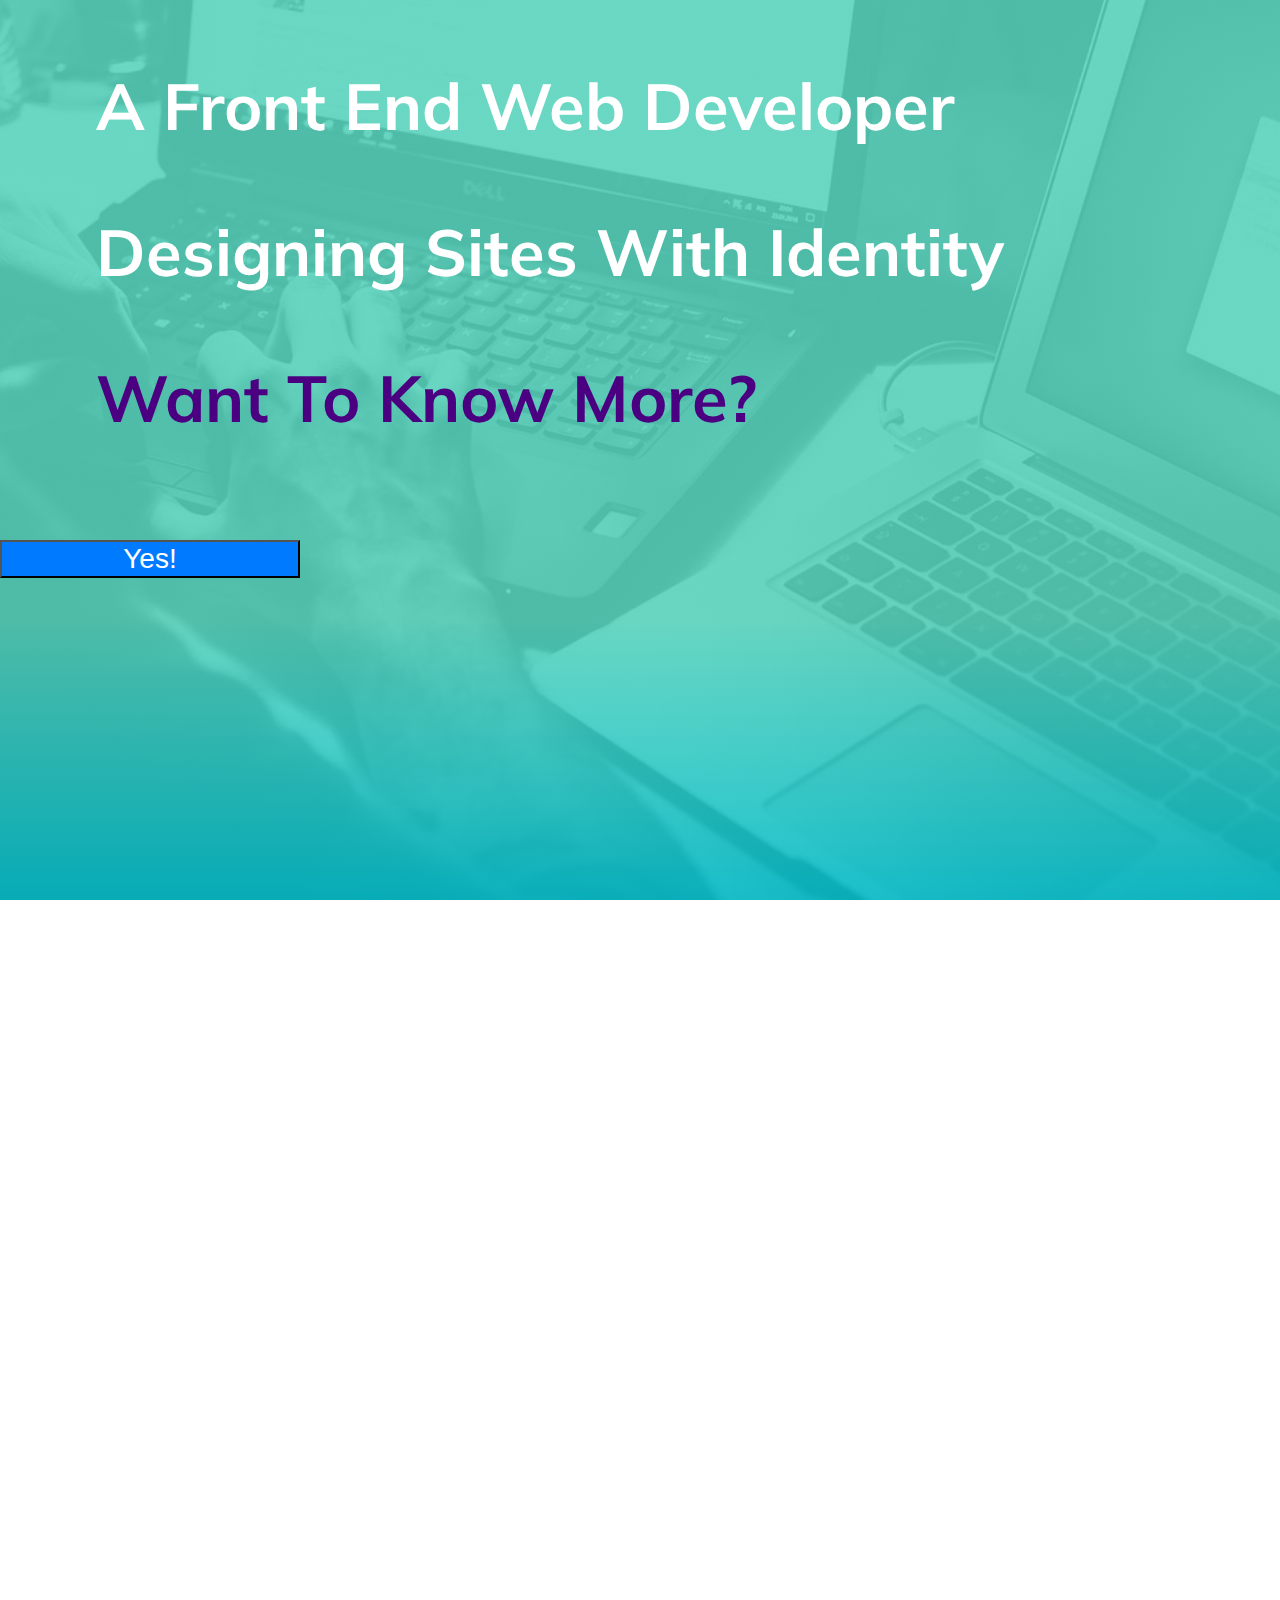
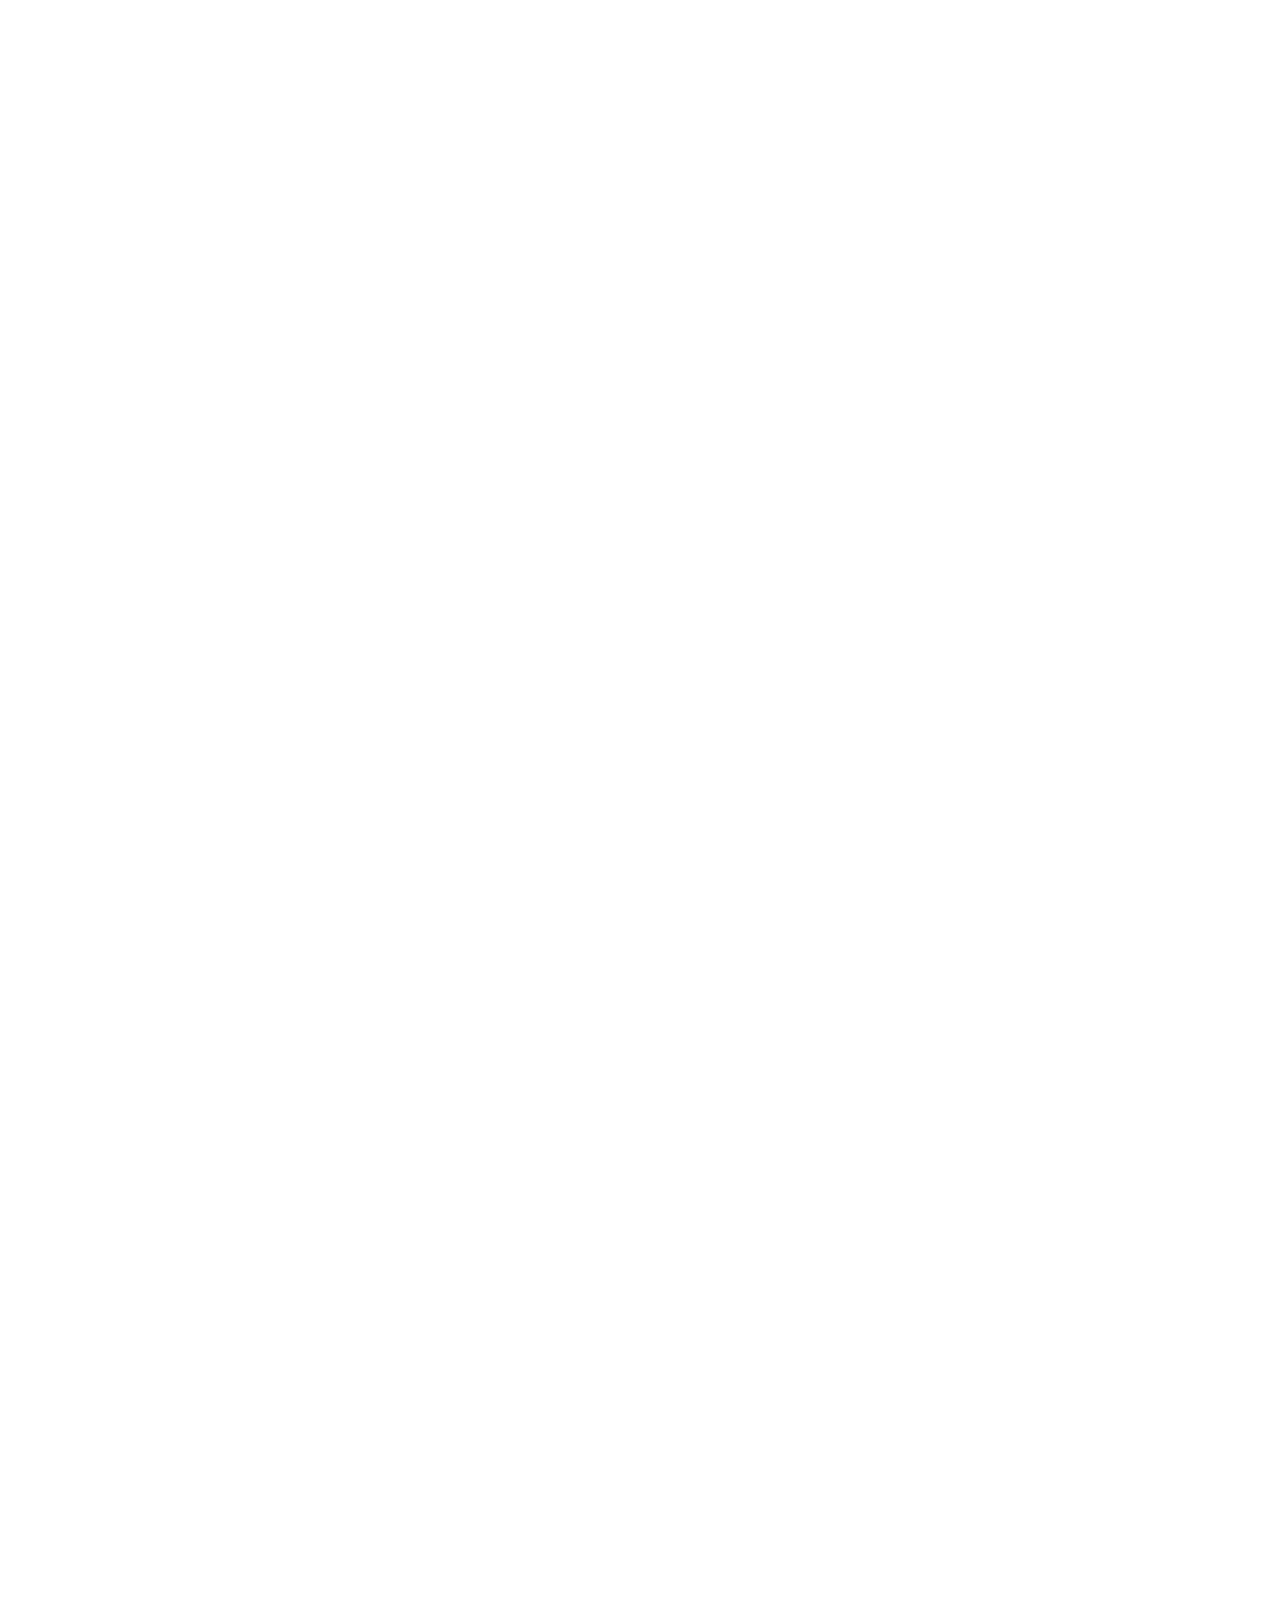
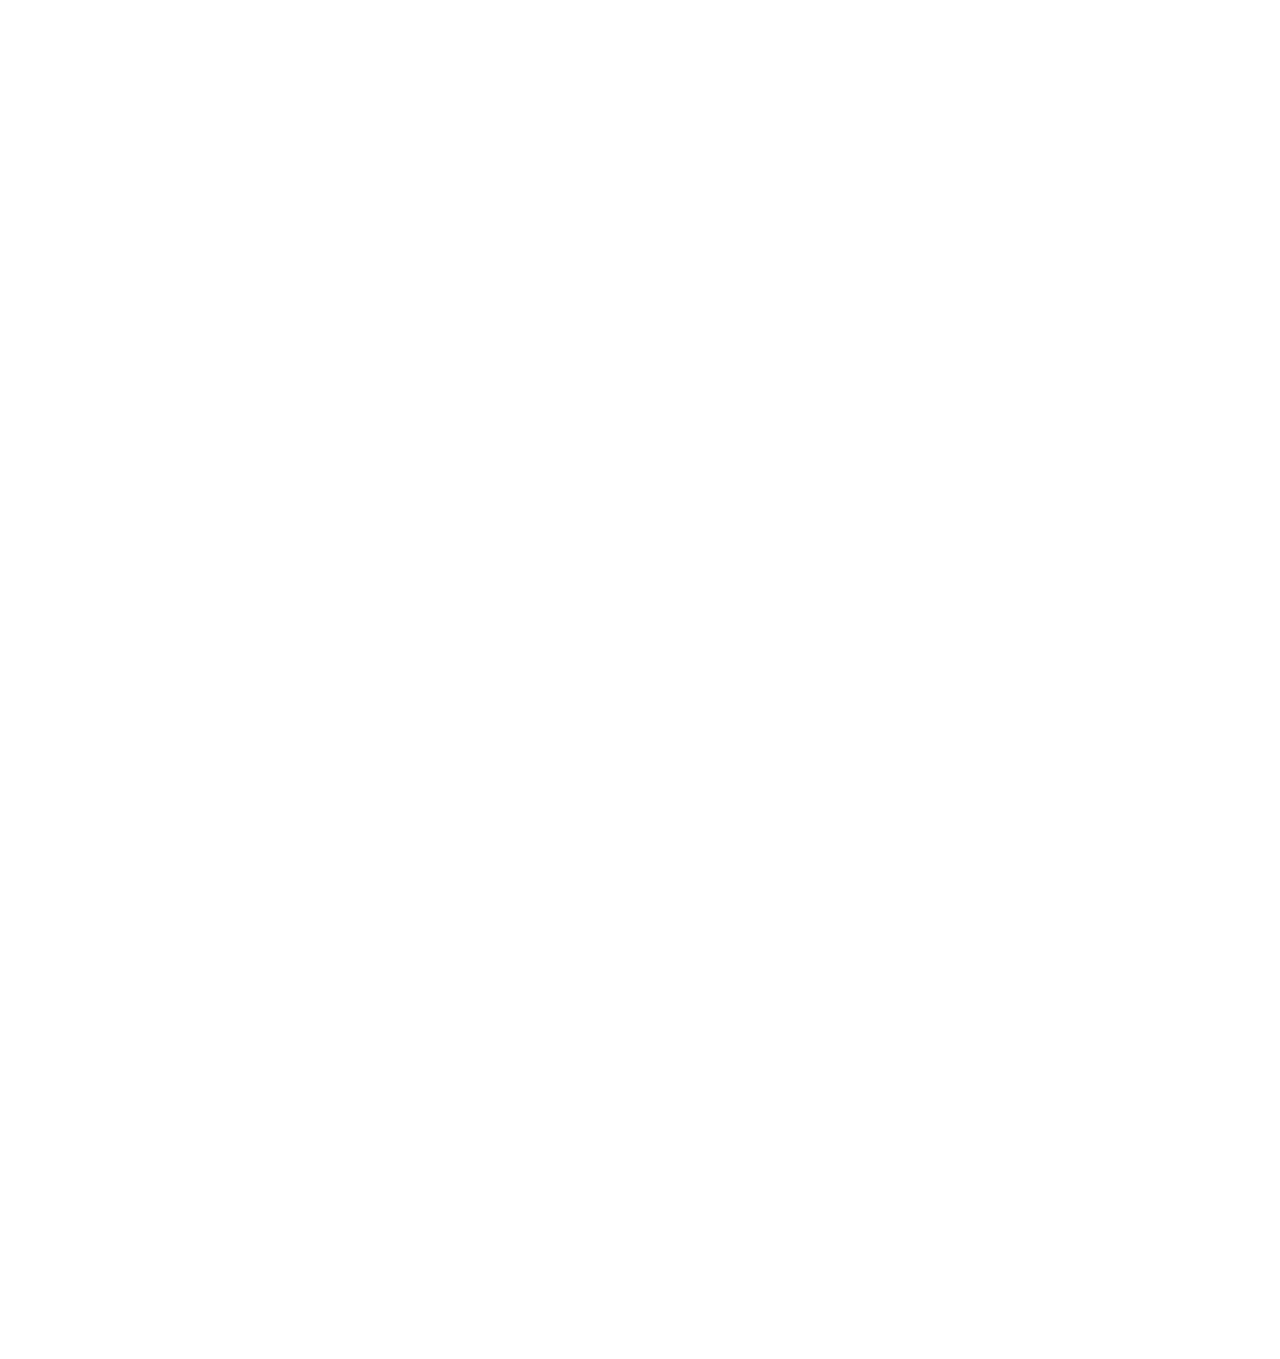
<file: index.html>
<!doctype html>
<html lang="en" class="unfixed">
<head>
      <meta charset="UTF-8">
      <meta name="viewport" content="width=device-width, initial-scale=1, shrink-to-fit=no">
      <meta http-equiv="X-UA-Compatible" content="ie=edge">
      <link href="https://fonts.googleapis.com/css2?family=Muli:wght@300&display=swap" rel="stylesheet">
      <link rel="stylesheet" href="https://maxcdn.bootstrapcdn.com/bootstrap/4.0.0-beta/css/bootstrap.min.css" integrity="sha384-/Y6pD6FV/Vv2HJnA6t+vslU6fwYXjCFtcEpHbNJ0lyAFsXTsjBbfaDjzALeQsN6M" crossorigin="anonymous">
      <link rel="stylesheet" href="styles.css">
      <title>James Ward-Sinclair</title>
</head>
<body class="pagesetup unfixed">
  <div id="firstpage" class="loadpage">
    <div class="layer  d-flex flex-column text-center">
    <div class="my-auto intro">
      <div class="intro-text">
      <p>A Front End Web Developer</p>
      <p>Designing Sites With Identity</p>
          <p style="color: indigo;">Want To Know More?</p>
    </div>

      <button type="button" id="startBTN" class="my-3 btn start-btn btn-lgn" style="width: 300px; font-size: 28px">Yes!</button>

    </div>
  </div>
    </div>
  <nav id="sitenav" class="navbar container-fluid px-2 navbar-dark navbar-expand-lg unfixed">
          <img src="images/sinclair-logo.png" class="logo unfixed" alt="the logo for James Ward Sinclair">
          <button class="navbar-toggler" type="button" data-toggle="collapse" data-target="#navbarNav" aria-controls="navbarNav" aria-expanded="false" aria-label="Toggle navigation">
            <span class="navbar-toggler-icon"></span>
          </button>
          <div class="collapse navbar-collapse" id="navbarNav">
            <ul class="navbar-nav">
              <li class="nav-item active">
                <a class="nav-link" href="#">Home<span class="sr-only">(current)</span></a>
              </li>
              <li class="nav-item">
                <a class="nav-link bts" href="#information">Portfolio</a>
              </li>
              <li class="nav-item">
                <a class="nav-link" data-toggle="modal" data-target="#contact">Contact Info</a>
              </li>
            </ul>
          </div>
        </nav>
<div id="mainpage">

     <button type="button" id="clean" class="btn btn-primary btn-lgn welcomeBtn unfixed move"><span style="font-size: 75px" >Whoops!</span><br>
       <span>I didn't expect you hit 'Yes' so soon!<br>Can you please <i>click</i> again to tidy up?</span></button>


        <!--=====================================
             INTRODCUTION
            =====================================-->
    <div id="about" class="container-fluid row">
      <div id="profile" class="col-lg-8 text-justify">

        <div id="image-CV" class="float-left d-flex flex-column align-items-center unfixed">
           <img src="images/james-sinclair.jpg" class="profile-picture" alt="A proile picture of James Sinclair">
           <button type="button" onclick="window.open('images/james-sinclair-resume.pdf', '_blank')" class="btn btn-primary btn-lgn  linkbtn resume">View C.V.<img class="z-depth-1 resume-button" src="images/svgs/play.svg" alt="A play button"></button>
                              </div>
          <button type="button" class="btn btn-primary btn-lgn  linkbtn resume fake unfixed d-flex" style="width: 320px;">How did you get behind here!?<img class="z-depth-1 resume-button" src="images/svgs/play.svg" alt="A play button"></button>

        <p id="firstpara" class="unfixed"><span class="firstword unfixed">HI!</span> Thanks for helping me out. This is much better. I’m James by the way, a shaper of the online world, admirer of companies with strong Corporate Social Responsibility (CSRs) and, when it comes to online development, I particularly love fine tuning a page to give brands a voice, a personality, an identity.</p>
        <p id="secondpara"  class="unfixed">....But you might already noticed that. So, let's get right down to business. Sounds good? Then take your mouse over to that C.V. button and find out why I would be great for your next project or, alternativly, click the big play button for a more millennial experience of my skills and abilities.</p>
          </div>
        <a href="javascript:;" onClick="toggleVideo();"><img class="z-depth-1 play-button" src="images/svgs/play.svg" alt="A play button"></a>

<!-- popup and contents -->
<div id="popupVid" style="position:absolute;left:0px;top:87px;width:500px;background-color:#D05F27;height:auto;display:none;z-index:200;">
   <iframe width="500" height="315" src="http://www.youtube.com/embed/T39hYJAwR40?enablejsapi=1" frameborder="0" allowfullscreen></iframe>
   <br /><br />
   <a href="javascript:;" onClick="toggleVideo('hide');">close</a>
    <div id="video" class="d-flex justify-content-center align-items-center video unfixed"  data-toggle="modal" data-target="#modal4">
    <a><img class="z-depth-1 play-button" src="images/svgs/play.svg" alt="A play button"></a>
    </div>
  </div>


        <!--=====================================
            BILLBOARD
            =====================================-->
      <div id="billboard" class="d-flex mx-2 mb-3 unfixed">
        <img id="changingImage" src="images/example.png" class="billboardImage" alt="A laptop, a smartphone, a tablet">
        <div class="billboardExample my-auto px-3 "><div class="billboardText mx-1"><p>HTML, CSS, javascript, jQuery, Bootstrap, React,<br> I've done it all.</p>
           <button type="button" class="btn btn-primary btn-lgn linkbtn billboardBtn"  data-toggle="modal" data-target="#contact">Contact Me<img class="resume-button" src="images/svgs/play.svg" alt="A play button"></button></div>
        </div>

      </div>

      <!--=====================================
            USEFUL INFO
           =====================================-->

       <div id="information" class="container-fluid text-center row modal-section mt-1 unfixed">

         <div class="projects col-md">
           <svg class="icon" xmlns="http://www.w3.org/2000/svg" viewBox="210.7 336.7 125 135">
         <path  d="M319.4,362.3c-4.3-2.5-11.3,1.4-15.5,8.8l-7.6,13.2c-2.8,5.5-2.4,12.1,1.2,17.2l0.3,0.3
         c3.5,5.1,8.3,9.7,9.8,11.4c0.9,0.9,1.6,2.2,2,3.5c1.3,4.6-1.4,9.4-6,10.6c-4.6,1.3-9.4-1.4-10.6-6c-0.3-1.2-0.4-2.4-0.3-3.4
         c0.3-2-0.4-5-3.1-8s-8.3,2.8-10.1,8.6l-0.1,0.3c-1.8,5.9-2.9,11-2.6,11.5c0.3,0.3,0.4,0.7,0.5,0.9c2.6,5,0.8,10.9-3.9,13.4
         c-4.7,2.5-10.6,0.8-13.2-4.1c-2.5-4.7-0.8-10.6,4.1-13.2c0.3-0.1,0.4-0.3,0.7-0.3c0.4-0.1,1.4-2.6,2.2-5.6c0.9-2.9,1.6-5.4,1.6-5.4
         c0.1-0.3,0.1-0.7,0.3-0.9l4.8-17.2l-5.1,10.6c-0.7-2-1.6-2.1-3.8-0.5c-1.3,0.9-3.5,2.9-4.6,3.5c-2,1.4-3.7,4.2-4.6,6
         c-0.5,1-1.3,2-2.2,2.8c-3.7,3-9,2.5-12.1-1.3c-3-3.7-2.5-9,1.3-12.1c1-0.9,2.4-1.4,3.5-1.7c2.2-0.5,9.6-5,14-8.1
         c0.8-0.5,1.4-1,2-1.6l11.8-9l-10.3,5.6c0,0-1-0.1-2.4,0c-3.8,0.4-7.7,0.9-8.4,1.8c-0.4,0.5-0.9,1-1.6,1.4c-3.4,2.5-8.3,1.7-10.7-1.7
         c-2.5-3.4-1.7-8.3,1.7-10.7c1.4-1,3-1.4,4.7-1.4c2.8,0.1,10.1,1.6,16.1,0.5l1.6-0.3c6-1,13.4-6.4,16.2-11.8c0,0,2.9-5,6.3-11.1
         c3.5-6.2,3.3-12.8-0.5-15.1l-6.9-3.9c-3.5-2-9.2-2-12.7,0l-47.7,26.9c-3.4,2-6.3,6.9-6.3,10.9v52.5c0,4.1,2.9,8.9,6.3,10.9
         l47.7,26.9c3.5,2,9.2,2,12.7,0l47.6-26.9c3.5-2,6.3-6.8,6.3-10.9v-52.5c0-4.1-2.9-8.9-6.3-10.9C327.2,366.8,323.7,364.8,319.4,362.3
         z" />
       </svg>
               <h2 class='mt-3 projectsTitle'>TechDegree Projects</h2>
           <p class="projects-text">After achieving a 1st Class Honours in Promotion, I completed my TechDegree in Front End Web Development. Here are a few examples of my completed projects.</p>
           <button id="button-1" type="button" class="btn btn-primary modalbtn" data-toggle="modal" data-target="#activities">
           View Projects
           </button>
         </div>


           <div class="projects col-md">

             <svg class="icon" xmlns="http://www.w3.org/2000/svg" width="512" height="512" viewBox="0 0 512 512"><g><path d="M472,56H40A32.042,32.042,0,0,0,8,88V360a32.042,32.042,0,0,0,32,32H204.9l-10.67,32H168a8,8,0,0,0-8,8v16H88a8,8,0,0,0,0,16H440a8,8,0,0,0,0-16H352V432a8,8,0,0,0-8-8H317.77L307.1,392H472a32.042,32.042,0,0,0,32-32V88A32.042,32.042,0,0,0,472,56ZM336,440v8H176v-8ZM211.1,424l10.67-32h68.46l10.67,32ZM488,360a16.021,16.021,0,0,1-16,16H40a16.021,16.021,0,0,1-16-16V344H488ZM143.66,256l-3,72h-9.32l-3-72Zm-14.22-16,5.34-32h2.44l5.34,32ZM136,192c-8.67,0-16-10.99-16-24,0-8.21,8.38-20.14,15.98-28.55C142.83,147.05,152,159.2,152,168,152,181.01,144.67,192,136,192Zm87.06-16,.94,1.89V184H192v-6.11l.94-1.89Zm-22.12-16L208,145.89,215.06,160ZM224,200V327a8.258,8.258,0,0,0,.07,1H191.93a8.258,8.258,0,0,0,.07-1V200Zm72-32h24v16h-8a8,8,0,0,0,0,16h8v16H296a8,8,0,0,0,0,16h24v16h-8a8,8,0,0,0,0,16h8v16H296a8,8,0,0,0,0,16h24v32H264V136h56v16H296a8,8,0,0,0,0,16Zm96,96v63a8.258,8.258,0,0,0,.07,1H359.93a8.258,8.258,0,0,0,.07-1V264Zm-32-16v-6.11l16-32,16,32V248Zm128,80H407.93a8.258,8.258,0,0,0,.07-1V240a8.081,8.081,0,0,0-.84-3.58l-24-48a8.009,8.009,0,0,0-14.32,0l-24,48A8.081,8.081,0,0,0,344,240v87a8.258,8.258,0,0,0,.07,1H336V128a8,8,0,0,0-8-8H256a8,8,0,0,0-8,8V328h-8.07a8.258,8.258,0,0,0,.07-1V176a8.081,8.081,0,0,0-.84-3.58l-24-48a8.009,8.009,0,0,0-14.32,0l-24,48A8.081,8.081,0,0,0,176,176V327a8.258,8.258,0,0,0,.07,1h-19.4l3.32-79.67c.01-.18,0-.36,0-.55v-.24a8.013,8.013,0,0,0-.1-.84v-.02l-7.4-44.41C161.78,195.26,168,182.52,168,168c0-20.56-23.83-43.33-26.55-45.86a8.017,8.017,0,0,0-10.9,0C127.83,124.67,104,147.44,104,168c0,14.52,6.22,27.26,15.51,34.27l-7.4,44.41v.02a8.013,8.013,0,0,0-.1.84v.24c0,.19-.01.37,0,.55L115.33,328H24V88A16.021,16.021,0,0,1,40,72H472a16.021,16.021,0,0,1,16,16Z"/><path d="M96,352H48a8,8,0,0,0,0,16H96a8,8,0,0,0,0-16Z"/><path d="M128,352h-8a8,8,0,0,0,0,16h8a8,8,0,0,0,0-16Z"/><path d="M208,208a8,8,0,0,0-8,8v88a8,8,0,0,0,16,0V216A8,8,0,0,0,208,208Z"/><path d="M376,272a8,8,0,0,0-8,8v24a8,8,0,0,0,16,0V280A8,8,0,0,0,376,272Z"/><path d="M48,104h64a8,8,0,0,0,0-16H48a8,8,0,0,0,0,16Z"/><path d="M48,128H64a8,8,0,0,0,0-16H48a8,8,0,0,0,0,16Z"/><path d="M432,312h32a8,8,0,0,0,0-16H432a8,8,0,0,0,0,16Z"/><path d="M456,288h8a8,8,0,0,0,0-16h-8a8,8,0,0,0,0,16Z"/></g></svg>


             <h2 class='mt-3 projectsTitle'>Previous Work</h2>
             <p class="projects-text">From independent customer-facing pages to large B2B multi-sites, here is a sample of the wide range of industry projects I have worked on</p>
       <button id="button-2" type="button" class="btn btn-primary modalbtn" data-toggle="modal" data-target="#accomidation">
         See Past Work
       </button>
           </div>



           <div class="projects col-md">
   <svg id="Capa_1" class="icon" enable-background="new 0 0 512 512" height="512" viewBox="0 0 512 512" width="512" xmlns="http://www.w3.org/2000/svg"><g><path d="m460.747 439.163c89.119-102.791 58.111-262.592-63.094-324.93-35.004-67.784-105.754-114.233-187.153-114.233-116.064 0-210.488 94.43-210.488 210.5 0 51.099 18.088 99.427 51.237 137.663l-46.774 46.16c-9.48 9.357-2.913 25.612 10.465 25.677l112.956.538c38.925 56.641 103.228 91.462 173.6 91.462.144 0 195.446-.999 195.561-1 13.333-.064 19.975-16.29 10.464-25.677zm-377.985-101.146c-34.017-34.08-52.752-79.367-52.752-127.517 0-99.528 80.968-180.5 180.49-180.5s180.49 80.972 180.49 180.5c0 95.373-75.473 181.269-186.343 180.403l-153.258-.73 31.293-30.882c5.918-5.842 5.953-15.389.08-21.274zm218.734 143.983c-52.634 0-101.557-22.489-135.565-61.281 57.104.376 41.945.281 44.569.281 135.402 0 236.506-127.009 204.689-259.617 82.966 67.774 89.761 191.779 14.045 267.634-5.874 5.885-5.838 15.433.08 21.274l31.293 30.882c-.119 0-158.995.827-159.111.827z"/><path d="m121.005 166h179.99c8.284 0 14.999-6.716 14.999-15s-6.715-15-14.999-15h-179.99c-8.284 0-14.999 6.716-14.999 15s6.716 15 14.999 15z"/><path d="m121.005 226h179.99c8.284 0 14.999-6.716 14.999-15s-6.715-15-14.999-15h-179.99c-8.284 0-14.999 6.716-14.999 15s6.716 15 14.999 15z"/><path d="m121.005 286h179.99c8.284 0 14.999-6.716 14.999-15s-6.715-15-14.999-15h-179.99c-8.284 0-14.999 6.716-14.999 15s6.716 15 14.999 15z"/></g></svg>
             <h2 class='mt-3 projectsTitle'> References </h2>
             <p class="projects-text">I've had the opportunity to work with many incredible people and organisations. This is what they had to say about me.</p>
             <button id="button-3" type="button" class="btn btn-primary modalbtn" data-toggle="modal" data-target="#testimonials">
             Hear References
             </button>
           </div>
         </div>




             <div class="modal fade" id="modal4" tabindex="-1" role="dialog" aria-hidden="true">
               <div class="modal-dialog modal-lg" role="document">


                 <div class="modal-content">

                                 <div class="modal-body mb-0 p-0">

                     <div class="embed-responsive embed-responsive-16by9 z-depth-1-half">
                       <iframe width="700" height="394" src="https://www.youtube.com/embed/EGh1br_TbY4" frameborder="0" allow="accelerometer; autoplay; encrypted-media; gyroscope; picture-in-picture" allowfullscreen></iframe>

                     </div>

                   </div>
                 </div>
               </div>
             </div>

             <!--Modal: Name-->


             <!--=====================================
                   Tech Degree Modal WINDOWS WHICH ARE HIDDEN
                  =====================================-->

            <div class="modal fade" id="accomidation" tabindex="-1" role="dialog" aria-hidden="true">
              <div class="modal-dialog">
                <span class="previous">&#60;</span>
                <span class="next">&#62;</span>
                  <div  class='modalHTML'>
                    <div class="hotels">
                <div class="modal-content">
                  <div class="modal-header">
                    <h5 class="modal-title">Previous Work:</h5>
                    <button type="button" class="close" data-dismiss="modal" aria-label="Close">
                      <span aria-hidden="true">&times;</span>
                    </button>
                  </div>

                  <div class="modal-body">
                       <img src="images/past-experience/davies.png" class="experienceImg" alt="The Davies website responding to different monitors: A laptop, a smartphone, a tablet">
                      <h2 class='pt-1'>Davies Group:</h2>
                        <p>I supported the Davies Group: a B2B, offering specialist professional services and technology, with a redesign which enchanced the UI and improved page load times. The result was a crisp, responsive modernised site. An SEO plan was then constructed</p>
                        <p><strong>Keyskills:</strong> <i>HTML, CSS, JS, SEO, Responsive Design, WordPress, Theme Development</i></p>
                    </div>

                  <div class="modal-footer">
                    <button type="button" class="btn btn-secondary" data-dismiss="modal">Close</button>
                    <button type="button" class="btn btn-primary" onclick="window.open('https://davies-group.com/', '_blank')">Go to site</button>
                  </div>
                  </div>
                </div>
              </div>
            </div>
            </div>

            <div class='hide'>

                <div class="modal fade" tabindex="-1" role="dialog" aria-hidden="true">
                <div class="modal-dialog">
                  <div  class="hotels">
                  <div class="modal-content">

                    <div class="modal-header">
                      <h5 class="modal-title">Previous Work:</h5>
                      <button type="button" class="close" data-dismiss="modal" aria-label="Close">
                        <span aria-hidden="true">&times;</span>
                      </button>
                    </div>

                    <div class="modal-body">
                  <img src="images/past-experience/ember.png" class="experienceImg" alt="The Ember group website responding to different monitors: A laptop, a smartphone, a tablet">
                 <h2 class='pt-1'>Ember Group:</h2>
                   <p>The Ember Group's four sites were in need of repair, being held together with a multitude of plugins and poorly documented code. After migrating the sites to a more easily controlled environment and updating the theme's core scripts, the site no longer suffers from unprompted down time. Additionally, I rebranded the 3 core sites: Ember Group, Ember Real Results and Ember Search to improve consistency.</p>
                   <p><strong>Keyskills:</strong> <i>HTML, CSS, JS, jQuery, PHP, Responsive Design, Hosting & Server Side Management, Grid Layout, Single Page Applications (SPA), WordPress, Theme Development</i></p>
               </div>
                    <div class="modal-footer">
                      <button type="button" class="btn btn-secondary" data-dismiss="modal">Close</button>
                      <button type="button" class="btn btn-primary" onclick="window.open('https://www.embergroup.co.uk/', '_blank')">Go to site</button>
                    </div>
                    </div>
                  </div>
                </div>
              </div>

            <div id='2' class="hotels">
              <div class="modal-content">

                <div class="modal-header">
                  <h5 class="modal-title">Previous Work:</h5>
                  <button type="button" class="close" data-dismiss="modal" aria-label="Close">
                    <span aria-hidden="true">&times;</span>
                  </button>
                </div>

                <div class="modal-body">
                <img src="images/past-experience/autistic.png" class="experienceImg" alt="The Autistic & Unapologetc website responding to different monitors: A laptop, a smartphone, a tablet">
               <h2 class='pt-1'>Autistic & Unapologetic:</h2>
                 <p>After independently organising host and server set up in 2017, I installed a custom theme and have been managing this wordpress site since</p>
                 <p><strong>Keyskills:</strong> <i>HTML, CSS, JS, JQuery, Copywriting, Graphic Design, Responsive Design, Hosting & Server Side Management, WordPress, Theme Development</i></p>
             </div>
                <div class="modal-footer">
                  <button type="button" class="btn btn-secondary" data-dismiss="modal">Close</button>
                  <button type="button" class="btn btn-primary" onclick="window.open('https://www.autisticandunapologetic.com/', '_blank')">Go to site</button>
                </div>
              </div>
            </div>


            <div id='3' class="hotels">
              <div class="modal-content">

                <div class="modal-header">
                  <h5 class="modal-title">Previous Work:</h5>
                  <button type="button" class="close" data-dismiss="modal" aria-label="Close">
                    <span aria-hidden="true">&times;</span>
                  </button>
                </div>

                <div class="modal-body">
                   <img src="images/past-experience/kubo.png" class="experienceImg" alt="The Kubo and the Two Strings website responding to different monitors: A laptop, a smartphone, a tablet">
                  <h2 class='pt-1'>Laika:</h2>
                    <p>This fan site for the Laika movie 'Kubo and the Two Strings' was created to demonstrate my knowledge of interactive JavaScript (and my love of the film). The site is heavily scripted; for a dynamic and engaging journey, featuring a complex JavaScript game section all hand coded</p>
                    <p><strong>Keyskills:</strong> <i>HTML, CSS, JS, Flexbox, Grid Layout, Bootstrap, Responsive Design, Game Development</i></p>
                 </div>

                <div class="modal-footer">
                  <button type="button" class="btn btn-secondary" data-dismiss="modal">Close</button>
                  <button type="button" class="btn btn-primary" onclick="window.open('http://dontmesswiththemonkey.co.uk/', '_blank')">Go to site</button>
                </div>
              </div>
            </div>

            <div id='4' class="hotels">
              <div class="modal-content">

                <div class="modal-header">
                  <h5 class="modal-title">Previous Work:</h5>
                  <button type="button" class="close" data-dismiss="modal" aria-label="Close">
                    <span aria-hidden="true">&times;</span>
                  </button>
                </div>

                <div class="modal-body">
                  <img src="images/past-experience/wedding.png" class="experienceImg" alt="A Wedding website responding to different monitors: A laptop, a smartphone, a tablet">
                 <h2 class='pt-1'>Wedding:</h2>
                   <p>When it came to creating a website for my wedding, there was no one I trusted more than myself. Due to data privacy, the majority of the text has been converted into Lorem Ipsum but the front-end design (which uses HTML, CSS, JS and Bootstrap) remains intact. Furthermore, guests have been replaced with entries from an API database</p>
                   <p><strong>Keyskills:</strong> <i>HTML, CSS, JS, Flexbox, Grid Layout, Bootstrap, Responsive Design, Video Editing</i></p>
               </div>

                <div class="modal-footer">
                  <button type="button" class="btn btn-secondary" data-dismiss="modal">Close</button>
                  <button type="button" class="btn btn-primary" onclick="window.open('https://jamesnsinclair.github.io/wedding-website/', '_blank')">Go to site</button>
                </div>
              </div>
            </div>




            </div>


            <!--=====================================
                 ACTIVITIES WINDOWS WHICH ARE HIDDEN
                =====================================-->

            <div class="modal fade" id="activities" tabindex="-1" role="dialog" aria-hidden="true">
            <div class="tech modal-dialog activity-card">
              <span class="previous">&#60;</span>
              <span class="next">&#62;</span>
                <div  class='modalHTML'>
                  <div class="activities">
                    <div class="card modal-content">

                      <div class="row no-gutters">
                           <div class="col-lg-4">
                          <img src="images/project-images/api.png" class="card-img techdegree" alt="The treehouse techdegree project for working with APIs">
                        </div>
                        <div class="col-lg-7 p-2 ml-auto">

                            <button type="button" class="close" data-dismiss="modal" aria-label="Close">
                              <span aria-hidden="true">&times;</span>
                            </button>
                            <div>
                              <h5 class="modal-title">TechDegree Projects</h5>
                                  </div>
                                  <h2 class='pt-2'>Employee Directory</h2>
                                  <p>Using an API, AJAX and jQuery, the script featured in this project handles data from one webpage and displays, then styles this information onto another.</p>

                     </div>
                     </div>
                    <div class="modal-footer">
                  <button type="button" class="btn btn-secondary" data-dismiss="modal">Close</button>
                  <button type="button" class="btn btn-primary" onclick="window.open('https://jamesnsinclair.github.io/project-sass-master/', '_blank')">Go to site</button>
                </div>
              </div>
              </div>
            </div>
            </div>
            </div>


            <div class='hide'>



                <div  class="activities">
                <div class="modal-content">

                  <div class="row no-gutters">
                  <div class="col-lg-4">
                 <img src="images/project-images/gallery.png" class="card-img techdegree" alt="The treehouse techdegree project for a lightbox gallery">
               </div>
               <div class="col-lg-7 p-2 ml-auto">

                   <button type="button" class="close" data-dismiss="modal" aria-label="Close">
                     <span aria-hidden="true">&times;</span>
                   </button>
                   <div>
                     <h5 class="modal-title">TechDegree Projects</h5>
                         </div>
                         <h2 class='pt-2'>An Interactive Photo Gallery</h2>
                         <p> In this project I used javascript and jQuery to create a photo gallery page with interactive features such as a modal window which cycles through the images and a search feature. </p>

            </div>
            </div>
                      <div class="modal-footer">
                    <button type="button" class="btn btn-secondary" data-dismiss="modal">Close</button>
                    <button type="button" class="btn btn-primary" onclick="window.open('https://jamesnsinclair.github.io/photogallery/', '_blank')">Go to site</button>
                  </div>
                  </div>
                </div>


                <div  class="activities">
                <div class="modal-content">

                  <div class="row no-gutters">
                       <div class="col-lg-4">
                      <img src="images/project-images/webapp.png" class="card-img techdegree" alt="The treehouse techdegree project for a web application">
                    </div>
                    <div class="col-lg-7 p-2 ml-auto">

                        <button type="button" class="close" data-dismiss="modal" aria-label="Close">
                          <span aria-hidden="true">&times;</span>
                        </button>
                        <div>
                          <h5 class="modal-title">TechdDegree Projects</h5>
                              </div>
                              <h2 class='pt-1'>WebApp Dashboard</h2>
                              <p>Using JavaScript, jQuery, localStorage, CSS Grid, and using 3rd party JS, I designed an analytics dashboard which could be featured as part of an organisation's intranet.</p>

                 </div>
                 </div>
                      <div class="modal-footer">
                    <button type="button" class="btn btn-secondary" data-dismiss="modal">Close</button>
                    <button type="button" class="btn btn-primary" onclick="window.open('https://jamesnsinclair.github.io/Web-Dashboard/', '_blank')">Go to site</button>
                  </div>
                  </div>
                </div>


                <div  class="activities">
                <div class="modal-content">

                  <div class="row no-gutters">
                                  <div class="col-lg-4">
                                 <img src="images/project-images/sass.png" class="card-img techdegree" alt="The treehouse techdegree project for SASS">
                               </div>
                               <div class="col-lg-7 p-2 ml-auto">

                                   <button type="button" class="close" data-dismiss="modal" aria-label="Close">
                                     <span aria-hidden="true">&times;</span>
                                   </button>
                                   <div>
                                     <h5 class="modal-title">TechDegree Projects</h5>
                                         </div>
                                         <h2 class='pt-1'> Web Style Guide </h2>
                                           <p>Style guides are used by companies to define the look and feel of user interface elements on a site. Using SASS, I demonstrated the ability to streamline the creation of cascading style sheets</p>

                            </div>
                            </div>

                      <div class="modal-footer">
                    <button type="button" class="btn btn-secondary" data-dismiss="modal">Close</button>
                    <button type="button" class="btn btn-primary" onclick="window.open('https://jamesnsinclair.github.io/Employee-Directory-master/', '_blank')">Go to site</button>
                  </div>
                  </div>
                </div>


                <div  class="activities">
                <div class="modal-content">

                  <div class="row no-gutters">
                       <div class="col-lg-4">
                  <img src="images/project-images/gameapp.png" class="card-img techdegree" alt="The treehouse techdegree project for the 'Wheel of Success'">
                    </div>
                    <div class="col-lg-7 p-2 ml-auto">

                        <button type="button" class="close" data-dismiss="modal" aria-label="Close">
                          <span aria-hidden="true">&times;</span>
                        </button>
                        <div>
                          <h5 class="modal-title">TechDegree Projects</h5>
                              </div>
                              <h2 class='pt-1'>Game Show App</h2>
                              <p>Using Javascript arrays and functions, I created a random phrase guessing game which repsonds to user input. This project gave me the itch for game creation which I have since developed into further projects - like this <a href="http://dontmesswiththemonkey.co.uk/games.html" target="_blank"><u>Laika site</u></a>.</p>

                 </div>
                 </div>
                      <div class="modal-footer">
                    <button type="button" class="btn btn-secondary" data-dismiss="modal">Close</button>
                    <button type="button" class="btn btn-primary" onclick="window.open('https://jamesnsinclair.github.io/Gameshow-App/', '_blank')">Go to site</button>
                  </div>
                  </div>
                </div>



                <div  class="activities">
                <div class="modal-content">

                  <div class="row no-gutters">
                                      <div class="col-lg-4">
                                     <img src="images/project-images/newsletter.png" class="card-img techdegree" alt="The treehouse techdegree project for a newsletter">
                                   </div>
                                   <div class="col-lg-7 p-2 ml-auto">

                                       <button type="button" class="close" data-dismiss="modal" aria-label="Close">
                                         <span aria-hidden="true">&times;</span>
                                       </button>
                                       <div>
                                         <h5 class="modal-title">TechDegree Projects</h5>
                                             </div>
                                             <h2 class='pt-1'>An Online Registration Form</h2>
                                             <p>There are a host of sites that rely on forms to collect information from their users. Using responsive design principles and advanced form field types, I created a sign-up form for a newsletter.</p>

                                </div>
                                </div>
                      <div class="modal-footer">
                    <button type="button" class="btn btn-secondary" data-dismiss="modal">Close</button>
                    <button type="button" class="btn btn-primary" onclick="window.open('https://jamesnsinclair.github.io/form-builder/', '_blank')">Go to site</button>
                  </div>
                  </div>
                </div>





            </div>


            <!--=====================================
                 testimonials WINDOWS WHICH ARE HIDDEN
                =====================================-->

            <div class="modal fade" id="testimonials" tabindex="-1" role="dialog" aria-hidden="true">
                    <div id="test" class="modal-dialog testimonials-card">
                <span class="previous">&#60;</span>
                <span class="next">&#62;</span>
                  <div  class='modalHTML'>
                <div class="testimonials">
              <div class="modal-content">
                <div class="modal-header">
                  <h5 class="modal-title">References</h5>
                  <button type="button" class="close" data-dismiss="modal" aria-label="Close">
                    <span aria-hidden="true">&times;</span>
                  </button>
                </div>

                <div class="modal-body">
                   <img src="images/testimonials/ember-logo.jpg" class="feedbackImg" alt="The Ember Group logo">
                            <h2 class='pt-1'>Ember Group</h2>
                  <p><i>'James is brilliant! He's extremely creative, driven, easy to work with and passionate about his work. What I particularly admire about him is his ability to drive himself and others to produce 'stand out' pieces of digital work. An asset to any team!</i></p>
                  <p>Tina Bakrania - Head of Marketing</p>
                        </div>
                    <div class="modal-footer">
                  <button type="button" class="btn btn-secondary" data-dismiss="modal">Close</button>
                </div>
              </div>
              </div>


              <div class="testimonials">
          <div class="modal-content">
            <div class="modal-header">
              <h5 class="modal-title">References</h5>
              <button type="button" class="close" data-dismiss="modal" aria-label="Close">
                <span aria-hidden="true">&times;</span>
              </button>
            </div>
            <div class="modal-body">
               <img src="images/testimonials/country-attire.jpg" class="feedbackImg" alt="The Country Attire logo">
              <h2 class='pt-1'>Country Attire</h2>
              <p><i>“Your commitment to your role here at Country Attire has been outstanding on both a professional and social level.”</i></p>
              <p>Ashley Waring - Head of Digital and Marketing </p>
                </div>
              </div>
          </div>
          </div>



              </div>
            </div>


            </div>

            <!--=====================================
                Contact
                =====================================-->

            <div class="modal fade" id="contact" tabindex="-1" role="dialog" aria-hidden="true">
            <div class="tech modal-dialog activity-card">
                <div  class='modalHTML'>
                  <div class="techProjects">
                    <div class="card modal-content">

                      <div class="row no-gutters">
                                     <div class="col-lg-4">
                                    <img src="images/contact.jpg" class="card-img techdegree" alt="A sign which says 'Hello'">
                                  </div>
                                  <div class="col-lg-7 p-2 ml-auto">
                                                                          <button type="button" class="close" data-dismiss="modal" aria-label="Close">
                                        <span aria-hidden="true">&times;</span>
                                      </button>
                                              <h2 class='pt-1'>Contact Details </h2>
                                             <p><strong>Phone Number:</strong> *On Request* </p>
                                              <a href="mailto:jamesnsinclair@gmail.com" target="_blank">   <p><strong>Email:</strong> JamesNSinclair@gmail.com</p></a>
                                              <p><strong>Location:</strong> Balham, London, United Kingdom</p>
                                            <span class="social mt-auto">
                                               <a href="https://www.linkedin.com/in/james-sinclair-a45723124/" target="_blank"><img src="images/linkedin.png" class="social-icons" alt="The LinkedIn logo"></a>
                                               <a href="https://twitter.com/AutismRevised" target="_blank"><img src="images/twitter.png" class="social-icons" alt="The Twitter logo"></a>
                                               <a href="https://www.instagram.com/autisticandunapologetic" target="_blank"><img src="images/instagram.png" class="social-icons" alt="The instagram logo"> </a>
                                                <a href="https://github.com/JamesNSinclair" target="_blank"><img src="images/github.png" class="social-icons" alt="The github logo"> </a>
                                             </span>
                                                                       </div>
                               </div>
                    <div class="modal-footer">
                  <button type="button" class="btn btn-secondary" data-dismiss="modal">Close</button>
                  <button type="button" class="btn btn-primary" onclick="location.href='mailto:jamesnsinclair@gmail.com';">Email</button>
                </div>
              </div>
              </div>
            </div>
            </div>
            </div>






 </div>
    <script src="https://code.jquery.com/jquery-3.5.1.slim.min.js" integrity="sha384-DfXdz2htPH0lsSSs5nCTpuj/zy4C+OGpamoFVy38MVBnE+IbbVYUew+OrCXaRkfj" crossorigin="anonymous"></script>
    <script src="https://cdn.jsdelivr.net/npm/popper.js@1.16.0/dist/umd/popper.min.js" integrity="sha384-Q6E9RHvbIyZFJoft+2mJbHaEWldlvI9IOYy5n3zV9zzTtmI3UksdQRVvoxMfooAo" crossorigin="anonymous"></script>
    <script src="https://stackpath.bootstrapcdn.com/bootstrap/4.5.0/js/bootstrap.min.js" integrity="sha384-OgVRvuATP1z7JjHLkuOU7Xw704+h835Lr+6QL9UvYjZE3Ipu6Tp75j7Bh/kR0JKI" crossorigin="anonymous"></script>
    <script src="script.js"></script>
  </body>
</html>
</file>
<file: styles.css>
/* Global Layout Set-up */

:root {
  --background: floralwhite;
  --nav: #55D6BE;
  --layer: linear-gradient(180deg, rgba(85,214,190,0.85) 69%, rgba(1,195,209,0.85) 100%);
  --dashed-border: #E5C3D1;
--billboard-btn-text: white;
  --project-billboard:#55D6BE;
  --billboard-text: white;
--billboard-button-text: white;
  --top-buttons: #55D6BE;
  --resume-button: #55D6BE;
    --resume-btn-text: white;

  --icons: white;
  --logo: white;


}

hover { cursor: pointer; }


* {
  -webkit-box-sizing: border-box;
  -moz-box-sizing: border-box;
  box-sizing: border-box;
}

html {
  scroll-behavior: smooth;
  min-height: 100vh;
}



body {

      grid-row: 2;
      display: grid;
      grid-template-rows: 100px auto;
      grid-template-areas: "nav" "mainpage";
      font-family: 'Muli', sans-serif;
      min-height: 100vh;
      transition: background-color 2s;
      background-color: var(--background);
    }


.hide {
    display: none;
    }

    .page-setup {
      display: grid;
      min-width: 100vw;
    }

a {
  color:inherit;
}

a:hover {
    text-decoration: none;
    color: #E5C3D1;
      border: white;
}

.btn-primary:hover {
    text-decoration: none;
    background-color: #E5C3D1;
    border: white;
}

.start-btn {
  background-color: #007bff;
  color: white;
}

.loadpage,
#information,
#billboard,
#clean,
.firstword,
#firstpara,
#secondpara,
#image-CV,
#sitenav,
.logo {
  transition: 2s;
}


/* ELEMENT */

#information {
  border-radius: 25px;
}

.navbar {
  position: fixed;
  width: 100vw;
  z-index: 900;
}

.nav-item .active {
  background-color: #E5C3D1;
}

.modal-body {
  display: flex;
  flex-direction: column;
 }

 .modal-section {
  flex-direction: row;
}

.projects.btn-primary {
  background-color: var(--proj-button);
}

.projects {
  color: var(--billboard-text);
  background-color: var(--project-billboard);
  border: dashed var(--dashed-border) 3px;
  margin: 10px 10px 15px;
  width: auto;
}

.loadpage {
  position: fixed;
  background-color: rgb(85, 214, 190);
  background-image: url("images/laptops.jpg");
  background-size: cover;
  height: 100%;
  width: 100%;
  z-index: 1000;
}

/* FIRST PAGE */

#firstpage.move {
  transform: translateX(-100%);
}



#clean  {
  transition: 3.5s;
}

#clean.move {
  margin-left: -2000px;
  transform: rotate(-1800deg);
}

.layer {
  background-image: var(--layer);
  position: absolute;
  top: 0;
  left: 0;
  width: 100%;
  height: 100%;
}

/* WELCOME */
.welcomeBtn {
  width: 340px;
  height: 340px;
  position: fixed;
  background-color: var(--top-buttons);
  color: white;
  top: 30%;
  left: 5%;
  z-index: 500;
  border-radius: 50%;
  display: none;
  border: white 1px solid;
}

.welcomeBtn:hover {
  background-color: var(--top-buttons);
}

#clean span {
  font-size: 16px;
}


.video:hover {
 background-color: var(--dashed-border)
}

#billboard {
  margin-top: 15px;
  background: var(--project-billboard);
  flex-direction: column;
  border: dashed var(--dashed-border) 3px;
}

#information button {
  margin-bottom: 15px;

}
#testimonials h2,
#modal-header h2,
#activity h2 {
  padding-bottom: 25px;
}
#testimonials p,
.modal-content p,
#activity p {
  font-size: 15px;
    }


.modal-body {
  padding-top: 0;
}

.projects-text {
  height: 110px;
  margin-top: 5px;
  justify-content:center;
}

.projectsTitle {
  height: 70px;
}

.modal-footer {
  background-color: white;
}

/* Text */



.intro {
  font-size: 40px;
  color: white;
  font-weight: bolder;
}

.intro-text {
  width: 85%;
  margin: auto;
}

.billboardExample {
  font-weight: 600;
  width: auto;
}

.billboardText {
  text-align: center;
  font-size: 28px;
  color: var(--billboard-text);

}

.billboardBtn {
  font-size: 21px;
  font-weight: bolder;
  margin: 10px auto 15px;
  background: var(--billboard-button);
  border: 1px solid white;
  color: var(--billboard-btn-text);

}

#information {
  margin: auto;
}

.firstword {
  color:   var(--top-buttons);
  float: left;
  font-family: Georgia;
  font-size: 75px;
  line-height: 60px;
  padding-top: 4px;
  padding-right: 8px;
  padding-left: 3px;
}


/* Images */

.social-icons {
  width: 25px;
  margin-top: auto;
  margin-right: 15px;
  height: auto;
}

.billboardImage {
  height: 150px;
  margin: auto;
  width: auto;
  object-fit: contain;
}

.experienceImg {
    margin: 0 auto 15px;
    height: 245px;
    width: 100%;
    object-fit: cover;
  }

.feedbackImg {
  border-radius: 50%;
  margin: 0 auto 15px;
  height: 160px;

  width: 100%;
      object-fit: contain;
    }


.profile-picture {
  margin-top: 10px;
  height: 260px;
  width: 260px;
  object-fit: cover;
  border-radius: 50%;
  border: dashed var(--dashed-border) 3px;
}

.logo {
  height: 60px;
  width: auto;
}

.techdegree {
      height: auto;
    width: 100%;
    object-fit: contain;
}

#profile {
  position: relative;
}

#profile .btn {
   position: absolute;
   top: 240px;

}

#sitenav {
  grid-area: nav;
  background-color: var(--nav);
  border-right: solid lightgrey 2px;
}

#mainpage {
  grid-area: mainpage;
}

/*SVGS */

.icon {
  margin-top: 15px;
  height: 100px;
  width: 150px;
  fill: var(--icons);
}

.webdev {
  height: 100px;
  width: 100px;
  fill: white;
}

/*BUTTONS*/

.play-button {
  height: 80px;
  width: 80px;
  filter: brightness(0) invert(1);
  margin-left: 10px;

}

.resume-button {
  margin-right: 10px;
  height: 15px;
  width: 15px;
  filter: brightness(0) invert(1);
}

.video {
  margin: 40px auto;
  width: 150px;
  height: 150px;
  background-color: var(--top-buttons);
  border-radius: 50%;
  border: dashed var(--dashed-border) 3px;
  transition-property: filter, transform;
  transition-duration: 2s;

}

.linkbtn {
    display: flex;
  justify-content:space-between;
  align-items: center;
  width: 200px;
  height: 40px;
}

.modalbtn {
  border-color: var(--dashed-button) 5px;
  width: 180px;
  height: 35px;
  margin-bottom: 15px;
  background: var(--proj-button);
}

.resume {
    background-color: var(--resume-button);
    color: var(--resume-btn-text);
    border: lightgrey;
    }


  /* Previous and next Buttons */


  .previous {
    visibility: hidden;
  }

  /* The Close Button */
  .close {
    float: right;
    color: #c8c8c8;
    font-size: 28px;
    font-weight: bold;
  }

  .activity-button {
    transform: translateY(15px);
  }

.previous,
.next {
  color: #c8c8c8;
  font-size: 28px;
  font-weight: bold;
  position: relative;
  top: 150px;
}

.previous {
  float: left;
  margin-right: 5px;
}

.next {
  float: right;
  left: 5px;
}

.previous:hover,
.next:hover {
  color: black;
  text-decoration: none;
  cursor: pointer;
}

/* MEDIA QUERIES */


.row {
  margin: 0;
}

.container-fluid {
  padding: 0;
}

#image-CV {
  width: 100%;
 margin-bottom: 25px;
}

.fake {
  transition: 2s;
      left: -1000px;
  }

.logo.unfixed {
  transform: scale(0.01);
}

button.unfixed {
      display: block;
  }

#video.unfixed {
  transform: translatey(150px) scale(2);
  filter: grayscale(95%);
  pointer-events: none;
}

#firstpara.unfixed {
    color:black;
 transform: rotate(120deg) translate(-20px);

}

#information.unfixed {
  display: none;
}

#secondpara.unfixed {
transform: translatey(600px);
font-size: 30px
}

body.unfixed  {
  background-color: white;
  margin: 0;
   height: 100%;
   overflow: hidden;
  }

html.unfixed {
  margin: 0; height: 100%; overflow: hidden;
}

span.unfixed {
  color: black;
  font-size: 14px;
}

#sitenav.unfixed {
  filter: grayscale(1) brightness(60%);
 transform: scaleY(2);
 pointer-events: none;
}

#billboard.unfixed {
  transform: translateY(-850px) rotate(-180deg);
    background: floralwhite;
}

#image-CV.unfixed{
transform: translate(100px, -200px);
pointer-events: none;
}


@media screen and (min-width: 480px) {

  .intro {
    font-size: 55px;
  }

@media screen and (min-width: 768px) {

  .welcomeBtn {
    width: 382px;
    height: 382px;
    top: 30%;
    left: 25%;
}

  .intro {
    font-size: 65px;
  }

  #billboard {
    flex-direction: row;
    margin: 15px auto auto;
  }


  .billboardText {
    text-align: left;
    padding: 0;
    font-size: 38px;
    }

  .billboardBtn {
    margin-left: 0;
  }



  #image-CV {
    height: 295px;
    width: 300px;
  }

  .billboardImage {
    height: 260px;
    width: auto;
  }




  h2 {
    font-size: 28px;
  }



.billboardText {
padding-left: 15px;
padding-right: 15px;
}

.projects-text {
height: 180px;

}

}
@media (min-width: 992px) {
#profile.col-lg-8 {
    -ms-flex: 0 0 66.666667%;
    flex: 0 0 70.666667%;
    max-width: 70.666667%;
    padding-left: 0;
}
}

@media only screen and (min-width: 1024px) {

  .fake.unfixed {
    left: -175px;
  }


  .welcomeBtn {
    left: 40%;
}

  .container-fluid {
    padding: 15px;

  }

  .video {
    margin: auto;
  }

  .billboardImage {
    height: 360px;
    width: auto;
  }

  #about {
     padding-top: 15px;
  }

  .logo {
      width: 140px;
      height: auto;
  }


  .navbar-expand-lg .navbar-nav,
  .navbar {
    display: flex;
    flex-direction: column;
    font-weight: bold;
    font-size: 16px;
  }

  #sitenav.px-2 {
    padding: 0;
  }

body {
    grid-row: 1;
    grid-template-columns: 160px auto;
    grid-template-areas: "nav mainpage";
  }

#billboardExample {
  margin-left: 25px;
}

.navbar {
  height: 100vh;
  width: auto;
  align-items: flex-start;
}

.navbar-brand {
  margin-top: 2rem;
}

.navbar-collapse {
  margin-top: 3rem;
  flex-grow: 0;
  align-items: flex-start;
}

.techdegree {
  border-radius: 0px;
  object-fit: cover;
  height: 350px;
  width: 280px;
  }

.modal-dialog {

    max-width: 600px;
}

.tech.modal-dialog {
    max-width: 700px;
}

#test.modal-dialog {
    max-width: 450px;

}

#activity {
  margin-left: 10px;
}

.projects-text {
height: 150px;
  justify-content:center;
}

.projectsTitle {
  height: auto;
}

#video.unfixed {
  transform: translate(150px, -300px) scale(2);
}

#firstpara.unfixed {
  margin-top: 40px;
  color:black;
  transform: translate(600px, -600px);
 transform: rotate(120deg);

}

#secondpara.unfixed {
transform: translatex(600px);
font-size: 30px
}

#sitenav.unfixed {
 transform: scaleX(2);
}

#billboard.unfixed {
  transform: translateY(320px);
}

#image-CV.unfixed{
transform: translate(-100px, -800px);
}

#firstpara,
#secondpara {
  margin-left: 15px;
}

#image-CV {
 margin-bottom: 5px;
}

#billboard {
  margin-right: 1.5rem!important;
  margin-left: 1.5rem!important;
}
}
</file>
